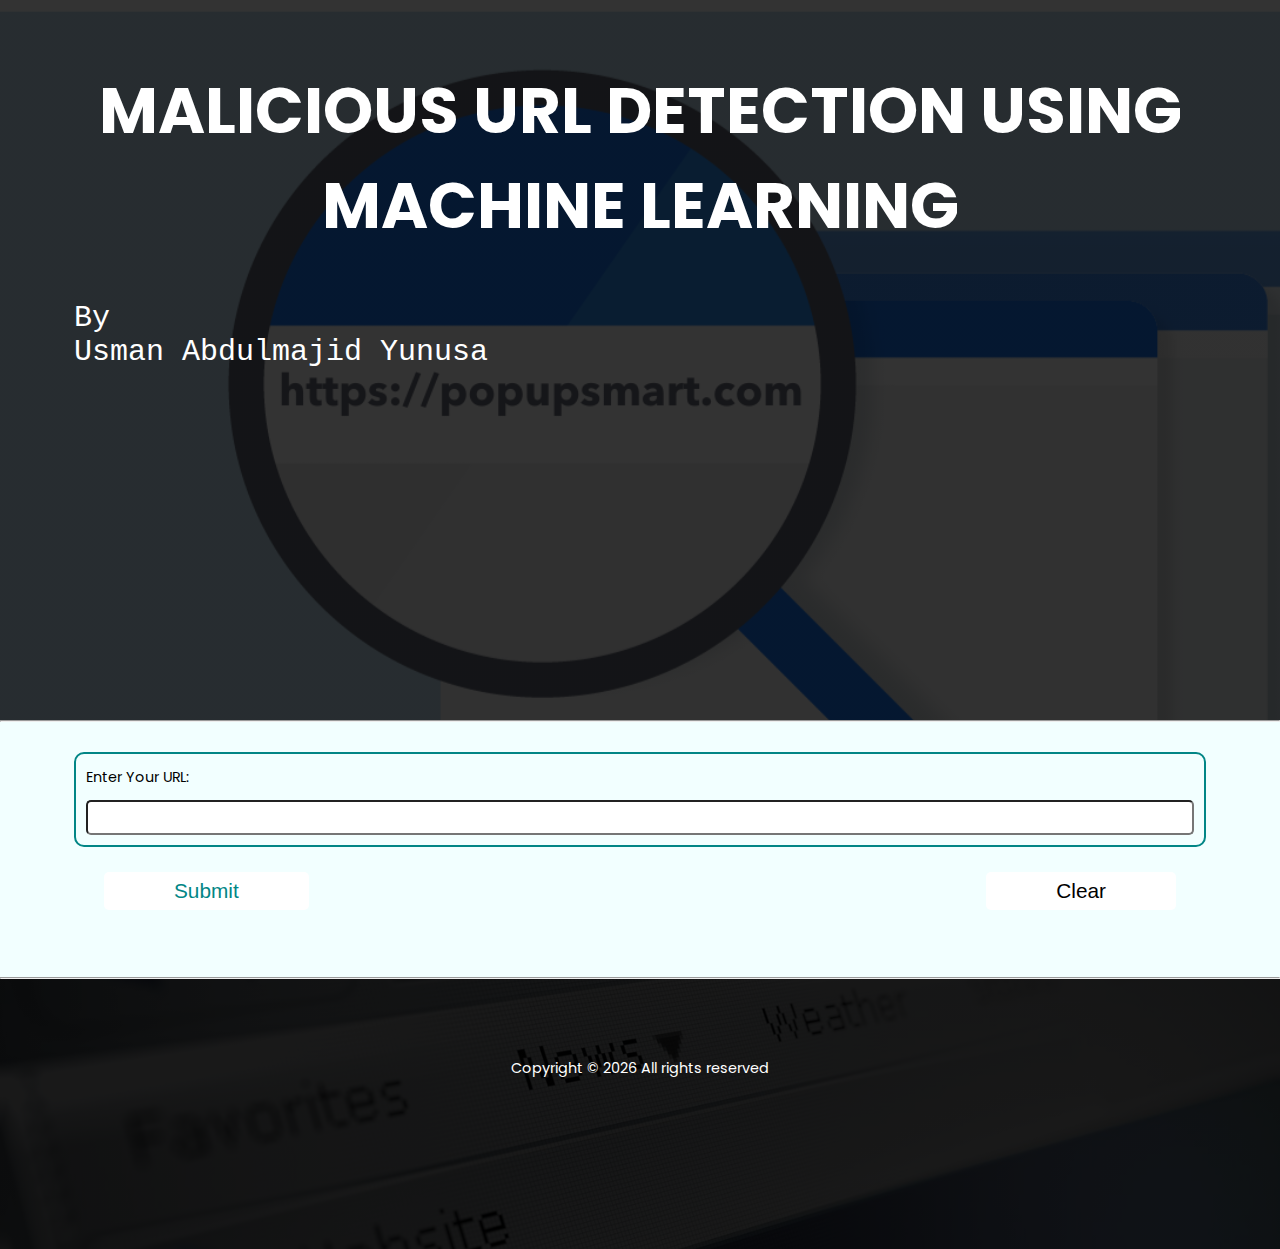
<file: templates/index.html>
<!DOCTYPE html>
<html lang="en">

<head>
    <meta charset="UTF-8">
    <meta http-equiv="X-UA-Compatible" content="IE=edge">
    <meta name="viewport" content="width=device-width, initial-scale=1.0">
    <link href="https://fonts.googleapis.com/css?family=Poppins:100,200,300,400,500,600,700,800,900" rel="stylesheet">
    <link rel="stylesheet" href="../static/style.css">
    <title>Depression Prediction webapp</title>

    <link rel="icon" type="image/png" href="../static/images/bg_1.jpg">
    
<style>

</style>
</head>

<body>
    <section class="head">
       <div class="container">
        <div class="tag">
            <h1>MALICIOUS URL DETECTION USING MACHINE LEARNING</h1>
            <p id="name">By <br>Usman Abdulmajid Yunusa</p>
        </div>
       </div>
    </section>
    <hr>
    <section class="body">
        <div class="container">
            <!-- <div class="intro">
                <p>
                Lorem ipsum dolor sit amet consectetur adipisicing elit. Molestiae doloremque quasi mollitia omnis sit quis aliquam numquam ab, illum tempore, placeat nulla, quidem incidunt ipsum. Reiciendis quibusdam aliquid quae repudiandae possimus aspernatur? Laboriosam nihil itaque impedit similique, amet sit quidem beatae asperiores, iste cupiditate totam omnis inventore dicta quo, illo ab? Perferendis minima alias non quasi, culpa nobis voluptatum saepe repudiandae delectus? Architecto numquam similique exercitationem provident, aliquid soluta delectus minus magni amet corporis ullam iure pariatur sunt labore recusandae at quasi suscipit dolores esse sequi? Sint voluptatem repudiandae, soluta, architecto rerum excepturi aliquid debitis id accusantium, aperiam sit beatae?
                </p>
             -->
            </div>
        </div>
        <!-- <div class="dim"></div> -->
        <div class="container">
           
            <form action="{{url_for('predict')}}" method="post">
                    <div class="center">
                        <div class="bx">
                            <label for="name">Enter Your URL: </label>
                            <input type="text" name="name">
                            
                               
                            
                        </div>
                    </div>

                <!-- <div class="container"> -->
                    <div id="base">
                       <div>
                        <button type="submit" id="btn" class="btn submit">Submit</button>
                       </div>

                        <div>
                            <button type="reset" class="btn clear">Clear</button>
                        </div>
                    </div>
                </div>
            </form>

            
            <br>
            <br>
        </div>

        <hr>
    </section>

    <footer>
        <div class="footer">
            <div class="container">
                <!-- <div class="grid">
                    <div class="col">
                        <h3>Lorem, ipsum dolor.</h3>
                        <p>
                            Lorem ipsum dolor sit amet consectetur adipisicing elit. Perspiciatis voluptatibus saepe vel veritatis modi
                            laboriosam
                            ducimus doloremque eius, rem quae eos nihil labore nulla incidunt deleniti, odit recusandae architecto tempore?
                            Reiciendis obcaecati ad est nisi totam quos, incidunt temporibus consectetur amet eligendi quaerat perspiciatis fuga
                            ullam optio eos doloremque iure?
                        
                        </p>
                    </div>
                    <div class="col">
                        <h3>Lorem, ipsum dolor.</h3>
                        <p>
                            Lorem ipsum dolor sit amet consectetur adipisicing elit. Perspiciatis voluptatibus saepe vel veritatis modi
                            laboriosam
                            ducimus doloremque eius, rem quae eos nihil labore nulla incidunt deleniti, odit recusandae architecto tempore?
                            Reiciendis obcaecati ad est nisi totam quos, incidunt temporibus consectetur amet eligendi quaerat perspiciatis fuga
                            ullam optio eos doloremque iure?
                        
                        </p>
                    </div>
                    <div class="col">
                        <h3>Lorem, ipsum dolor.</h3>
                        <p>
                            Lorem ipsum dolor sit amet consectetur adipisicing elit. Perspiciatis voluptatibus saepe vel veritatis modi
                            laboriosam
                            ducimus doloremque eius, rem quae eos nihil labore nulla incidunt deleniti, odit recusandae architecto tempore?
                            Reiciendis obcaecati ad est nisi totam quos, incidunt temporibus consectetur amet eligendi quaerat perspiciatis fuga
                            ullam optio eos doloremque iure?
                        
                        </p>
                
                    </div>
                </div> -->
            </div>
            <p class="text-center">
                Copyright &copy;
                <script>document.write(new Date().getFullYear());</script> All rights reserved
            </p>
        </footer>
<!-- <script>
    let btn = document.getElementById('btn');
        let textToShow = document.getElementById('text');

        btn.addEventListener('click', () => {
            if (textToShow.style.display === 'none') {
                textToShow.style.display = 'block';
                textToShow.style.transition= '.5s ease';
            }
            else {
                textToShow.style.display = 'none';
            }
        })

</script> -->

</body>

</html>
</file>
<file: static/style.css>
*,
  ::after,
  ::before {
      padding: 0;
      margin: 0;
      box-sizing: border-box;
  }

  html {
      scroll-behavior: smooth;
      font-size: 100%;
  }

  ::-webkit-scrollbar {
      width: 10px;
  }

  ::-webkit-scrollbar-track {
      background: rgba(86, 255, 255, 0.077);
  }

  ::-webkit-scrollbar-thumb {
      background: rgb(2, 134, 134);
      border-radius: 5px;
  }

  body {
      background-color: rgba(86, 255, 255, 0.077);
      font-family: 'Poppins', sans-serif;
  }

  .center{
    margin: auto;
  }
  .container {
      width: 90%;
      padding-top: 15px;
      padding-right: 10px;
      padding-left: 10px;
      margin: auto;
  }

  .text-center {
      text-align: center !important;
  }

  .head {
      background-image: linear-gradient(rgba(0, 0, 0, 0.8), rgba(0, 0, 0, 0.8)), url('../static/images/bg_1.webp');
      background-attachment: fixed;
      background-repeat: no-repeat;
      background-size: cover;
      position: relative;
      height: 80vh;
      width: 100%;
      margin-top: 0;
      /* justify-content: center; */
      /* box-shadow: 2px 2px 6px rgba(0, 0, 0, 0.5); */
  }

  .tag {
      justify-content: center;
      font-size: 50px;
      color: white;
  }

  #name {
      font-size: 30px;
      font-family: 'Courier New', Courier, monospace;


  }

  .head .tag {
      height: 500px;
      width: 100%;
  }

  h1 {
      font-size: 4rem;
      text-align: center;
      margin: 3rem 0;
  }

  .intro p {
      margin: 3rem;
      color: #000;
      text-align: justify;
      padding: 20px 10px;
      font-size: 20px;
      letter-spacing: 1px;
      box-shadow: 1px 1px 5px rgba(0, 0, 0, 0.5);
  }

  .grid {
      display: grid;
      grid-template-columns: repeat(3, 1fr);
      width: 100%;
      grid-gap: 30px;
      margin-bottom: 20px;
  }

  .bx {
      border: 2px solid rgb(2, 134, 134);
      padding: 10px;
      height: 95%;
      margin-bottom: 20px;
      border-radius: 10px;
  }

  .cell {
      border: rgba(0, 0, 0, 0.2) 1px solid;
      margin: .5rem 0;
      padding: .5rem;
      height: max-content;
      text-align: justify;
      width: 100%;
  }

  .cell>select,
  input {
      width: 100%;
      margin-top: .7rem;
      height: 35px;
      border-radius: 5px;
      outline: none;
  }


  label {
      font-size: .9rem;
      text-align: justify;
  }

  #score {
      color: black;
      padding: 5px;
      font-size: .7rem;
      width: 100%;
  }

  #base {
      width: 100%;
      justify-content: space-between;
      display: flex;
      height: 20px;
      padding: 5px 30px;
      margin-bottom: 40px;
  }

  .btn {
      padding: 7px 70px;
      font-size: 1.3rem;
      border-radius: 5px;
      border: 0;
  }

  .submit {
      color: rgb(2, 134, 134);
      background-color: #fff;
  }

  .submit:hover {
      background-color: rgb(2, 196, 196);
      color: #fff;
  }

  .clear {
      color: #000;
      background-color: #fff;
  }

  .clear:hover {
      background-color: #e3e3e3;
  }

  #pred {
      /* background-color: white; */
      box-shadow: 1px 1px 6px rgba(0, 0, 0, 0.5);
      margin: auto;
      width: 100%;
      padding: 30px;
      font-size: 20px;
  }

  #pred>label {
      font-size: 1rem;
  }

  #pred>p {
      border: #000 1px solid;
      color: #000;
      font-size: .9rem;
      font-weight: 700;
      padding: 5px 10px;
  }

  .results{
    margin: auto;
    margin-top: 2rem;
    margin-bottom: 5rem;
    width: 40%;
    text-align: center;
  }

  footer {
      background-image: linear-gradient(rgba(0, 0, 0, 0.9), rgba(0, 0, 0, 0.9)), url('../static/images/bg_2.jpg');
      background-repeat: no-repeat;
      background-size: cover;
      background-position: center;
      height: 30vh;
      background-attachment: scroll;
      color: #fff;
      position: relative;
  }

  footer ul {
      font-size: 16px;
  }

  footer li {
      padding: 5px 0px;
  }

  .footer {
      padding-top: 4rem;
      text-align: justify;
  }

  .footer .grid {
      margin-bottom: 3rem;
  }

  .grid .col {
      border-radius: 10px;
      padding: 10px 25px;
  }

  /* .col:hover {
      background-color: rgba(0, 0, 0, 0.7);
  } */

  h3 {
      color: rgb(2, 134, 134);
  }

  footer col:hover,h3{
    color: rgb(16, 207, 207);
}

  p,
  a {
      font-size: 1rem;
  }

  a {
      text-decoration: none;
      color: #fff;
  }

  a:hover {
      color: rgb(2, 134, 134);
      transition: .3s ease-in-out;
  }

  .col #none {
      list-style-type: none;
  }

  .text-center {
      font-size: .9rem;
  }

  /* ####### Responsive design for Mini desktop starts here ###### */
  @media screen and (min-width: 901px) and (max-width: 1024px) {
      .container {
          width: 90%;
      }

      h1 {
          text-align: left;
      }

      footer {
          height: 90vh;
      }

      .footer {
          padding-top: 1rem;
      }

      .footer .grid {
          margin-bottom: 1rem;
      }

      .grid .col {
          padding: 1rem;
      }
  }

  /* ####### Responsive design for Tablets starts here ###### */
  @media screen and (min-width: 600px) and (max-width: 900px) {

      .head {
          background-image: linear-gradient(rgba(0, 0, 0, 0.5), rgba(0, 0, 0, 0.5)), url('../static/images/bg_2.jpg');
          background-attachment: fixed;
          background-repeat: no-repeat;
          background-size: cover;
          background-position: center;
          position: relative;
          height: 100vh;
          width: 100%;
          margin-top: 0;
          /* justify-content: center; */
          /* box-shadow: 2px 2px 6px rgba(0, 0, 0, 0.5); */
      }

      h1 {
          font-size: 3rem;
          text-align: left;
      }

      .grid {
          grid-template-columns: 1fr;
          grid-gap: 10px;
      }

      #pred {
          width: 70%;
      }

      footer {
          height: 100vh;
      }

      .footer {
          padding-top: 1rem;
      }

      .footer .grid {
          margin-bottom: 1rem;
      }

      .grid .col {
          padding: 1rem;
      }

  }


  /* ####### Responsive design for mobile devices starts here ###### */

  @media screen and (min-width: 300px) and (max-width: 599px) {

      .container {
          width: 90%;
      }

      .head {
          background-position: center;
      }

      .tag {
          margin-top: 8rem;
      }

      #name {
          font-size: 1.4rem;
      }

      h1 {
          font-size: 1.7rem;
          text-align: left;
      }

      .intro {
          line-height: 1.5;
      }

      .grid {
          grid-template-columns: 1fr;
          grid-gap: 7px;
      }



      #base {
          padding: 5px 10px;
      }

      .btn {
          padding: 7px 30px;
      }



      #pred {
          width: 100%;
      }

      footer {
          height: 100vh;
      }

      ul li {
          font-size: .8rem;
      }

      .footer {
          padding-top: .5rem;
      }

      .footer .grid {
          margin-bottom: .5rem;
      }

      .grid .col {
          padding: .5rem 1rem;
      }


      p,
      a {
          font-size: .8rem;
      }
  }
</file>
